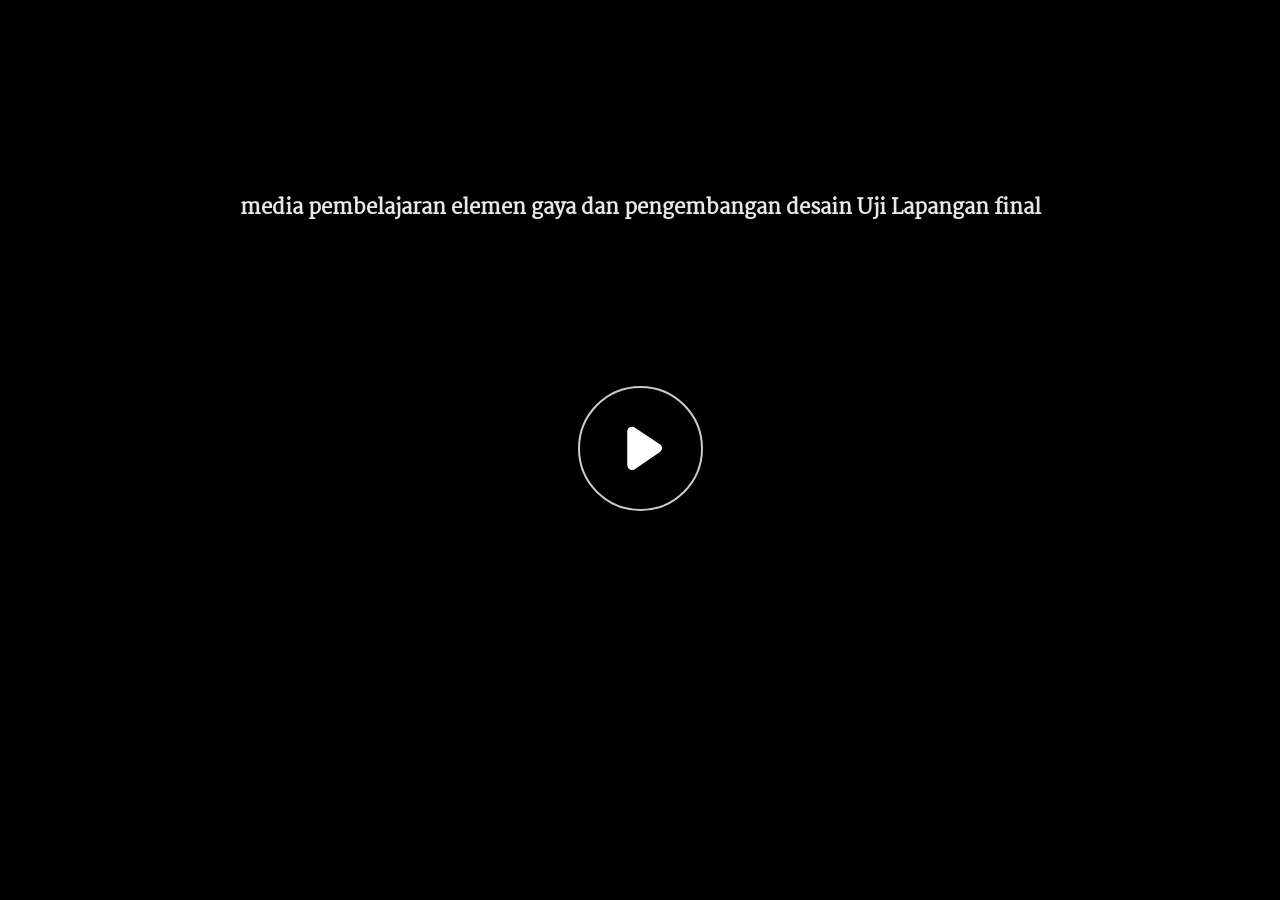
<file: index.html>
﻿<!doctype html>
<html lang="id-ID">
<head>
  <meta charset="utf-8">
  <!-- Created using Storyline 360 x64 - http://www.articulate.com  -->
  <!-- version: 3.114.36620.0 -->
  <title>media pembelajaran elemen gaya dan pengembangan desain Uji Lapangan final</title>
  <meta http-equiv="x-ua-compatible" content="IE=edge"/>
  <meta name="viewport" content="width=device-width,initial-scale=1,user-scalable=no,shrink-to-fit=no,minimal-ui"/>
  <meta name="apple-mobile-web-app-capable" content="yes"/>
  <style>
    html, body { height: 100%; padding: 0; margin: 0 }
    #app { height: 100%; width: 100%; }
  </style>

  <script>
    window.DS = {};
    window.globals = {
      DATA_PATH_BASE: '',
      HAS_FRAME: true,
      HAS_SLIDE: true,

      lmsPresent: false,
      tinCanPresent: false,
      cmi5Present: false,
      aoSupport: false,
      scale: 'Scaled',
      captureRc: false,
      browserSize: 'fullscreen',
      bgColor: '#282828',
      features: 'DropInBase,JsInteractions,PlayerMemoryEnhancements,PlayerSizeOption,SlideLevelScale',
      themeName: 'unified',
      preloaderColor: '#FFFFFF',
      suppressAnalytics: false,
      productChannel: 'stable',
      publishSource: 'storyline',
      aid: 'aid|2efcd845-ce0e-5a90-b87a-c2aa41aef55d',
      cid: '445853af-36e1-46aa-ad5a-ef1249e0489f',
      playerVersion: '3.114.36620.0',
      publishTimestamp: '2026-06-20T07:30:41.2049891Z',
      maxIosVideoElements: 10,
      connectionSettings: { message: 'Anda%20sedang%20luring.%20Mencoba%20menyambungkan%20kembali...', useDarkTheme: false, mode: 'disabled' },
      hasFeature: function(feature) {
        return this.features.split(',').includes(feature);
      },
      
      parseParams: function(qs) {
        if (window.globals.parsedParams != null) {
          return window.globals.parsedParams;
        }
        qs = (qs || window.location.search.substr(1)).split('+').join(' ');
        var params = {},
            tokens,
            re = /[?&]?([^=]+)=([^&]*)/g;

        while (tokens = re.exec(qs)) {
          params[decodeURIComponent(tokens[1]).trim()] =
            decodeURIComponent(tokens[2]).trim();
        }
        window.globals.parsedParams = params;
        return params;
      }

    };

    if (window.flagsUnderTest != null) {
      window.globals.features = window.flagsUnderTest.reduce((accum, feature) => {
        if (!accum.includes(feature)) {
          accum.push(feature);
        }
        return accum;
      }, window.globals.features.split(',')).join();
    }
  </script>
  <script>
    var isIe11 = ('ActiveXObject' in window || window.MSBlobBuilder != null)
      && window.msCrypto != null && !window.ActiveXObject;
    if (isIe11) {
      window.globals.unsupportedBrowser = true;
      document.write(atob('[base64]'));
    }
  </script>

  <script>
    if (window.globals.hasFeature('Localization')) {
      
      
    }
  </script>

  
  
  <script>window.THREE = { };</script>
  
</head>
<body style="background: #282828" class="cs-HTML theme-unified">
  <!-- 360 -->
  <script>!function(){var e,i=/iPhone/i,o=/iPod/i,n=/iPad/i,t=/\biOS-universal(?:.+)Mac\b/i,r=/\bAndroid(?:.+)Mobile\b/i,a=/Android/i,d=/(?:SD4930UR|\bSilk(?:.+)Mobile\b)/i,p=/Silk/i,l=/Windows Phone/i,u=/\bWindows(?:.+)ARM\b/i,b=/BlackBerry/i,s=/BB10/i,c=/Opera Mini/i,f=/\b(CriOS|Chrome)(?:.+)Mobile/i,h=/Mobile(?:.+)Firefox\b/i,v=function(e){return void 0!==e&&"MacIntel"===e.platform&&"number"==typeof e.maxTouchPoints&&e.maxTouchPoints>1&&"undefined"==typeof MSStream};e=function(e){var m={userAgent:"",platform:"",maxTouchPoints:0};e||"undefined"==typeof navigator?"string"==typeof e?m.userAgent=e:e&&e.userAgent&&(m={userAgent:e.userAgent,platform:e.platform,maxTouchPoints:e.maxTouchPoints||0}):m={userAgent:navigator.userAgent,platform:navigator.platform,maxTouchPoints:navigator.maxTouchPoints||0};var g=m.userAgent,y=g.split("[FBAN");void 0!==y[1]&&(g=y[0]),void 0!==(y=g.split("Twitter"))[1]&&(g=y[0]);var A=function(e){return function(i){return i.test(e)}}(g),w={apple:{phone:A(i)&&!A(l),ipod:A(o),tablet:!A(i)&&(A(n)||v(m))&&!A(l),universal:A(t),device:(A(i)||A(o)||A(n)||A(t)||v(m))&&!A(l)},amazon:{phone:A(d),tablet:!A(d)&&A(p),device:A(d)||A(p)},android:{phone:!A(l)&&A(d)||!A(l)&&A(r),tablet:!A(l)&&!A(d)&&!A(r)&&(A(p)||A(a)),device:!A(l)&&(A(d)||A(p)||A(r)||A(a))||A(/\bokhttp\b/i)},windows:{phone:A(l),tablet:A(u),device:A(l)||A(u)},other:{blackberry:A(b),blackberry10:A(s),opera:A(c),firefox:A(h),chrome:A(f),device:A(b)||A(s)||A(c)||A(h)||A(f)},any:!1,phone:!1,tablet:!1};return w.any=w.apple.device||w.android.device||w.windows.device||w.other.device,w.phone=w.apple.phone||w.android.phone||w.windows.phone,w.tablet=w.apple.tablet||w.android.tablet||w.windows.tablet,w}(),"object"==typeof exports&&"undefined"!=typeof module?module.exports=e:"function"==typeof define&&define.amd?define((function(){return e})):this.isMobile=e}();
    window.isMobile.apple.tablet = window.isMobile.apple.tablet ||
      (navigator.platform === 'MacIntel' && navigator.maxTouchPoints > 1);
    window.isMobile.apple.device = window.isMobile.apple.device || window.isMobile.apple.tablet;
    window.isMobile.tablet = window.isMobile.tablet || window.isMobile.apple.tablet;
    window.isMobile.any = window.isMobile.any || window.isMobile.apple.tablet;
  </script>

  <div id="focus-sink" tabindex="-1"></div>

  <div id="preso"></div>
  <script>
    (function() {

      var classTypes = [ 'desktop', 'mobile', 'phone', 'tablet' ];

      var addDeviceClasses = function(prefix, testObj) {
        var curr, i;
        for (i = 0; i < classTypes.length; i++) {
          curr = classTypes[i];
          if (testObj[curr]) {
            document.body.classList.add(prefix + curr);
          }
        }
      };

      var params = window.globals.parseParams(),
          isDevicePreview = params.devicepreview === '1',
          isPhoneOverride = params.deviceType === 'phone' || (isDevicePreview && params.phone == '1'),
          isTabletOverride = (params.deviceType === 'tablet' || isDevicePreview) && !isPhoneOverride,
          isMobileOverride = isPhoneOverride || isTabletOverride;

      var deviceView = {
        desktop: !window.isMobile.any && !isMobileOverride,
        mobile: window.isMobile.any || isMobileOverride,
        phone: isPhoneOverride || (window.isMobile.phone && !isTabletOverride),
        tablet: isTabletOverride || window.isMobile.tablet
      };

      window.globals.deviceView = deviceView;
      window.isMobile.desktop = !window.isMobile.any;
      window.isMobile.mobile = window.isMobile.any;

      addDeviceClasses('view-', deviceView);

    })();
  </script>
  
  <script src='story_content/triggers.js' type=text/javascript></script>
<script src='story_content/user.js' type=text/javascript></script>
  <div class="slide-loader"></div>

  <script>
    var doc = document, loader = doc.body.querySelector('.slide-loader'); [ 1, 2, 3 ].forEach(function(n) { var d = doc.createElement('div'); d.style.backgroundColor = window.globals.preloaderColor; d.classList.add('mobile-loader-dot'); d.classList.add('dot' + n); loader.appendChild(d); });
  </script>

  <div class="mobile-load-title-overlay" style="display: none">
    <div class="mobile-load-title">media pembelajaran elemen gaya dan pengembangan desain Uji Lapangan final</div>
  </div>

  <div class="mobile-chrome-warning"></div>

  
<style>
  .warn-connection-dialog {
    display: none;
    background: transparent;
    pointer-events: all;
    position: fixed;
    left: 0;
    top: 0;
    width: 100%;
    height: 100%;
    z-index: 999;
  }

  .warn-connection-content {
    pointer-events: all;
    border-radius: 4px;
    background: white;
    border: 1px solid #E7E7E7;
    color: #333333;
    box-shadow: 0 2px 4px rgba(0, 0, 0, 0.25);
    transition: all 150ms ease-out;
    position: absolute;
    white-space: nowrap;
  }

  .view-phone.is-landscape .warn-connection-content {
    left: 23px;
    bottom: 23px;
  }

  .view-tablet.is-landscape .warn-connection-content {
    left: 50%;
    top: 20px;
    transform: translateX(-50%);
  }

  .view-mobile.is-portrait .warn-connection-content {
    transform: translate(-50%, calc(-100% - 15px));
  }

  .warn-connection-content p {
    display: inline-block;
    margin: 0 8px 0 0;
    line-height: 33px;
    font-size: 11px;
  }

  .warn-connection-content svg {
    position: relative;
    vertical-align: middle;
    margin: 0 2px 2px 8px;
  }

  .view-desktop .warn-connection-content {
    left: 1.5em;
    bottom: 1.5em;
  }

  .view-desktop .warn-connection-content p {
    font-size: 1.1em;
  }

  .is-offline .warn-connection-dialog {
    display: block;
  }

  .is-offline .cs-panel * {
    pointer-events: none !important;
  }

  .is-offline .cs-panel {
    pointer-events: all !important;
  }

  .is-offline #nav-controls * {
    pointer-events: none !important;
  }

  .is-offline #nav-controls {
    pointer-events: all !important;
  }
</style>

<div class="warn-connection-dialog" role="alertdialog" aria-modal="true" tabindex="0" aria-labelledby="warn-connection-message">
  <div class="warn-connection-content">
    <svg width="17" height="15" viewBox="0 0 17 15" xmlns="http://www.w3.org/2000/svg">
      <path fill="#8F0000" stroke="white" d="M16.07,12.98 L15.88,12.23 L9.51,1.21 C8.97,0.26,7.6,0.26,7.06,1.21 L0.69,12.23 C0.15,13.16,0.81,14.36,1.91,14.36 H14.65 C15.47,14.36,16.05,13.7,16.07,12.98 Z"/>
      <path fill="white" stroke="white" d="M8.58,5.5 C8.35,5.28,8.5,5.35,8.21,5.32 C8.09,5.35,7.97,5.49,7.96,5.67 C7.97,5.79,7.98,5.92,7.98,6.04 L7.98,6.04 C7.99,6.17,8,6.31,8.01,6.43 L8.01,6.44 C8.03,6.92,8.06,7.41,8.09,7.9 L8.09,7.9 C8.12,8.39,8.14,8.88,8.17,9.37 C8.17,9.39,8.18,9.42,8.2,9.44 C8.23,9.46,8.25,9.47,8.28,9.47 C8.31,9.47,8.34,9.46,8.35,9.44 C8.37,9.43,8.38,9.4,8.39,9.35 L8.39,9.34 C8.39,9.24,8.4,9.15,8.4,9.05 L8.4,9.05 C8.41,8.96,8.41,8.86,8.42,8.75 C8.43,8.44,8.45,8.12,8.47,7.81 L8.47,7.81 C8.49,7.49,8.51,7.18,8.53,6.87 C8.55,6.46,8.56,6.05,8.59,5.64 L8.6,5.62 C8.6,5.57,8.59,5.53,8.58,5.5 L8.21,5.32 Z"/>
      <circle fill="white" stroke="white" cx="8.3" cy="11.35" r="0.3"/>
    </svg>
    <p id="warn-connection-message">You are offline. Trying to reconnect...</p>
  </div>
</div>

<script>
  (function() {
    window.DS.connection = {
      warningShown: false,
      assets: {},
      loadingAssetGroup: false,
      retryDelay: 500
    };

    var connectionSettings = window.globals.connectionSettings || {};

    var useConnectionMessages = window.AbortController != null &&
      window.location.protocol != 'file:' &&
      connectionSettings.mode === 'normal';

    window.DS.connection.useConnectionMessages = useConnectionMessages;

    var assetCount = 0;
    var checkLoadedId;


    if (useConnectionMessages && connectionSettings != null) {
      var contentEl = document.querySelector('.warn-connection-content');
      var messageEl = contentEl.querySelector('p');

      if (connectionSettings.useDarkTheme) {
        contentEl.style.borderColor = '#BABBBA';
        contentEl.style.backgroundColor = '#282828';
        contentEl.style.color = '#FFFFFF';
      }

      if (connectionSettings.message != null) {
        messageEl.textContent = window.decodeURIComponent(connectionSettings.message);
      }
    }

    function checkAssetsReady() {
      for (var i in DS.connection.assets) {
        if (!DS.connection.assets[i].success) {
          return false;
        }
      }
      return true;
    }

    function stopAssetGroup() {
      if (!useConnectionMessages) { return; }

      assetCount = 0;

      DS.connection.oldAssetGroup = DS.connection.assets;
      DS.connection.assets = {};
      DS.connection.loadingAssetGroup = false;
      clearInterval(checkLoadedId);
    }

    function startAssetGroup() {
      if (!useConnectionMessages) { return; }
      var ticks = 0;
      clearInterval(checkLoadedId);
      checkLoadedId = setInterval(function() {
        var loaded = 0;
        if (assetCount === 0 && loaded === 0) {
          clearInterval(checkLoadedId);
          return;
        }

        for (var i in DS.connection.assets) {
          if (DS.connection.assets[i].success) {
            loaded++;
          }
        }

        if (assetCount === loaded && checkAssetsReady()) {
          for (var i in DS.connection.assets) {
            if (DS.connection.assets[i].action) {
              DS.connection.assets[i].action();
            }
          }
          hideWarning();
          stopAssetGroup();
        }
      }, 100)
    }

    function requiredAsset(url, action, retry, type) {
      if (!useConnectionMessages) { return; }
      if (DS.connection.assets[url]) { return; }

      DS.connection.assets[url] = {
        success: false, action: action, retry: retry, type: type
      };
      assetCount = Object.keys(DS.connection.assets).length;
      if (!DS.connection.loadingAssetGroup) {
        startAssetGroup();
      }
      DS.connection.loadingAssetGroup = true;
    }

    function assetLoaded(url) {
      if (!useConnectionMessages) { return; }
      if (DS.connection.assets[url]) {
        DS.connection.assets[url].success = true;
      }
    }

    function assetFailed(url) {
      if (!useConnectionMessages) { return; }
      if (!DS.connection.assets[url]) {
        if (/\.js$/.test(url) && url.indexOf('transcripts') === -1) {
          setTimeout(function() {
            if (DS.connection.lastSlideLoaded != null) {
              DS.connection.lastSlideLoaded();
            }
          }, DS.connection.retryDelay);
        }
        return;
      }
      if (!DS.connection.warningShown) { showWarning(); }
      if (DS.connection.assets[url].retry) {
        setTimeout(function() {
          if (!DS.connection.assets[url].success) {
            DS.connection.assets[url].retry()
          }
        }, DS.connection.retryDelay);
      }
    }

    function hideWarning() {
      document.body.classList.remove('is-offline');
      DS.connection.warningShown = false;
      enableKeys();
    }
    DS.connection.hideWarning = hideWarning

    function showWarning(btn) {
      document.body.classList.add('is-offline')
      DS.connection.warningShown = true;
      updateWarningPosition();
      disableKeys();
    }

    function updateWarningPosition() {
      if (!DS.connection.warningShown) {
        return;
      }

      var isPortrait = document.body.classList.contains('is-portrait');
      var isMobile = document.body.classList.contains('view-mobile');
      var warningEl = document.querySelector('.warn-connection-content');

      if (isPortrait && isMobile) {
        var slide = document.querySelector('.primary-slide');
        var slideRect = slide != null
          ? slide.getBoundingClientRect()
          : { top: window.innerHeight, left: 0, width: window.innerWidth };

        warningEl.style.top = `${slideRect.top}px`
        warningEl.style.left = `${slideRect.left + slideRect.width / 2}px`
      } else {
        warningEl.style.top = null;
        warningEl.style.left = null;
      }

      window.requestAnimationFrame(updateWarningPosition);
    }

    function onDisableKeyDown(e) {
      e.preventDefault();
      e.stopImmediatePropagation();
    }

    function onDisableKeyUp(e) {
      e.preventDefault();
      e.stopImmediatePropagation();
    }

    var accStyle = document.createElement('style');
    var warnDialogEl = document.querySelector('.warn-connection-dialog');

    function disableKeys() {
      if (DS.views && DS.views.nsStack && DS.views.nsStack.length === 1) {
        DS.views.nsStack[0].tabReachable = false
        DS.views.nsStack[0].updateTabIndex(true);
      }

      accStyle.innerHTML = '.acc-shadow-dom { display: none; }';
      document.body.appendChild(accStyle);

      warnDialogEl.parentNode.append(warnDialogEl);
      warnDialogEl.focus();
    }

    function enableKeys() {
      accStyle.remove();
      if (DS.views && DS.views.nsStack && DS.views.nsStack.length === 1 && DS.views.nsStack[0].name === '_frame') {
        DS.views.nsStack[0].tabReachable = true;
        DS.views.nsStack[0].updateTabIndex();
      }
    }

    // these will all be noops if the feature flag isn't set in
    // the data and `window.globals.features`
    DS.connection.requiredAsset = requiredAsset;
    DS.connection.assetLoaded = assetLoaded;
    DS.connection.assetFailed = assetFailed;
    DS.connection.stopAssetGroup = stopAssetGroup;
    DS.connection.startAssetGroup = startAssetGroup;
  })();
</script>


  <script>
    
    if (window.autoSpider && window.vInterfaceObject) {
      document.querySelector('.mobile-load-title-overlay').style.display = 'none';
    }
  </script>

  

  <link rel="stylesheet" href="html5/data/css/output.min.css" data-noprefix/>
</body>
<script src="html5/lib/scripts/bootstrapper.min.js"></script>
</html>
</file>
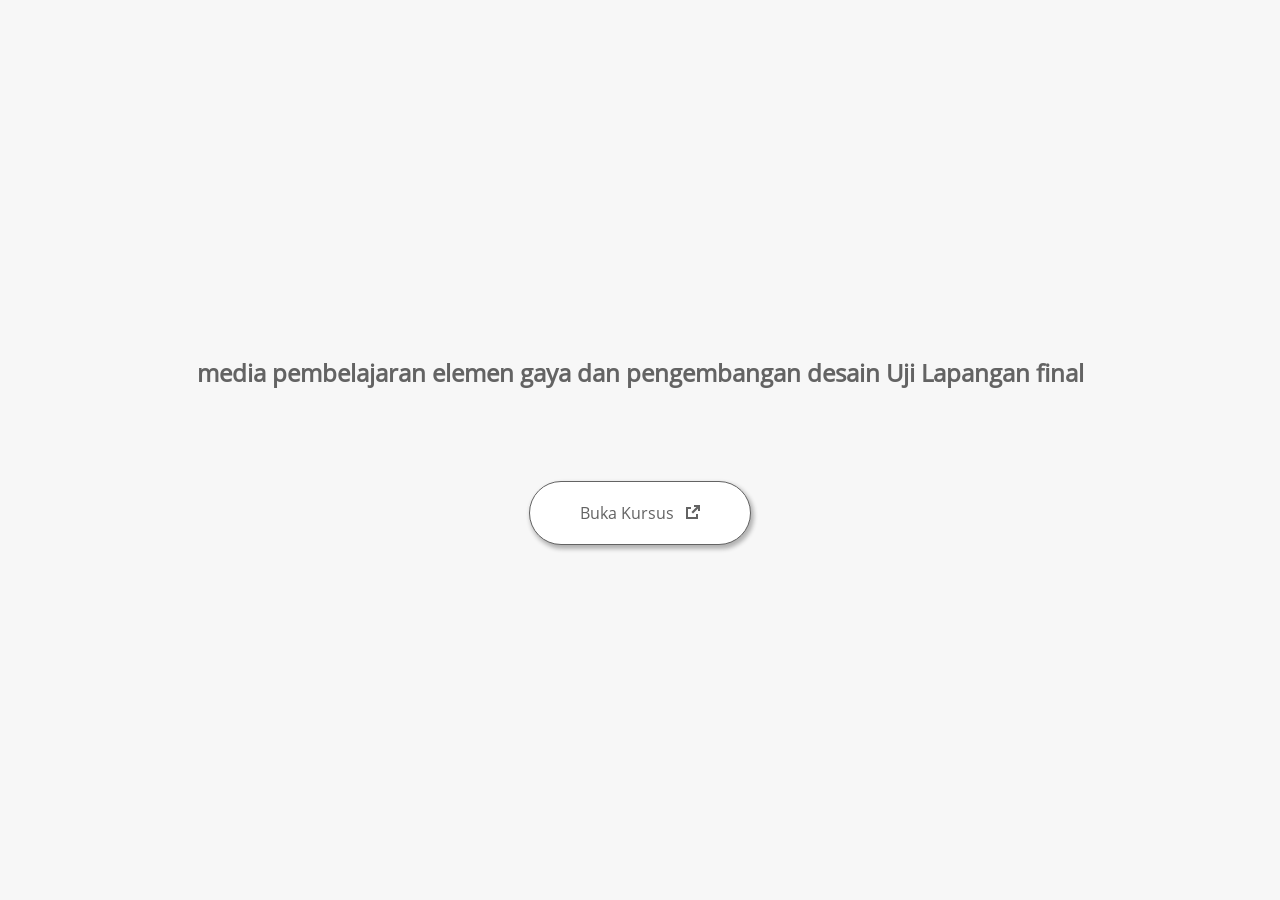
<file: launcher.html>
﻿<html lang="id-ID">
	<head>
		<!-- Created using Storyline 360 x64 - http://www.articulate.com  --> 
		<!-- version: 3.114.36620.0 --> 

		<title>media pembelajaran elemen gaya dan pengembangan desain Uji Lapangan final</title>
    <style>
      @font-face {
        font-family: "Open Sans Full";
        font-style: normal;
        font-weight: 400;
        src: local("Open Sans"),
             local("OpenSans"),
             url(html5/lib/stylesheets/mobile-fonts/open-sans-regular.woff) format("woff")
      }
      body {
        background-color: #F7F7F7;
      }
      h1 {
        color: #636363;
        font-family: "Open Sans Full", Helvetica, sans-serif;
        font-size: 150%;
        margin-bottom: 92px;
        padding-bottom: 0;
      }

      button {
        background-color: #FFF;
        border: 1px solid #636363;
        border-radius: 80px;
        box-shadow: 2px 3px 4px 1px rgba(39, 39, 39, 0.33);
        color: #636363;
        font-family: "Open Sans Full", Helvetica, sans-serif;
        font-size: 100%;
        padding: 20px 50px;
      }
      img {
        height: 15px;
        width: 15px;
        margin-left: 8px;
      }
    </style>
		<script>
			
			/******************************************************************************/
			//
			// NOTE TO DEVELOPERS:
			// The following code should be integrated with your web page in order to open
			// the presentation in a new window.  To launch the presentation immediately, 
			// simply copy the code below into your web page.  To launch the presentation
			// when a button or link is clicked, call LaunchPresentation when the onClick
			// event is triggered.
			//
			/******************************************************************************/		
		
		
			var Safari =  (navigator.appVersion.indexOf("Safari") >= 0);
			
			var g_bChromeless = false;
			var g_bResizeable = false;
			var g_nContentWidth = 980;
			var g_nContentHeight = 560;
			var g_strStartPage = "story.html" + document.location.search;
			var g_strBrowserSize = "fullscreen";
		
			function LaunchContent()
			{
				var nWidth = screen.availWidth;
				var nHeight = screen.availHeight;

				if (nWidth > g_nContentWidth && nHeight > g_nContentHeight && g_strBrowserSize != "fullscreen")
				{
					nWidth = g_nContentWidth;
					nHeight = g_nContentHeight;
					
					if (!Safari && !g_bChromeless)
					{
						nWidth += 17;
					}
				}

				// Build the options string
				var strOptions = "width=" + nWidth +",height=" + nHeight;
				if (g_bResizeable)
				{
					strOptions += ",resizable=yes"
				}
				else
				{
					strOptions += ",resizable=no"
				}

				if (g_bChromeless)
				{
					strOptions += ", status=0, toolbar=0, location=0, menubar=0, scrollbars=0";
				}
				else
				{
					strOptions += ", status=1, toolbar=1, location=1, menubar=1, scrollbars=1";
				}

				// Launch the URL
				if (Safari)
				{
					var oWnd = window.open("", "_blank", strOptions);
					oWnd.location = g_strStartPage;
				}
				else
				{
					window.open(g_strStartPage , "_blank", strOptions);
				}
			}

			
			
		</script>
		
	</head>
	
	<body onload="setTimeout('LaunchContent()', 100);">
		<center>
			<table width="100%" height="100%" border="0" cellpadding="0" cellspacing="0">
				<tr>
					<td>
						<center>
              <h1 tabIndex="-1">media pembelajaran elemen gaya dan pengembangan desain Uji Lapangan final</h1>
							<button onclick="LaunchContent()" aria-label="Buka Kursus: terbuka di jendela baru">Buka Kursus <img src="story_content/external_window.png" style="border-style: none; height: 14px; width: 14px;" tabIndex="-1" aria-hidden="true"/></button>
						</center>
					</td>
				</tr>
			</table>
		</center>
	</body>
</html>
</file>
